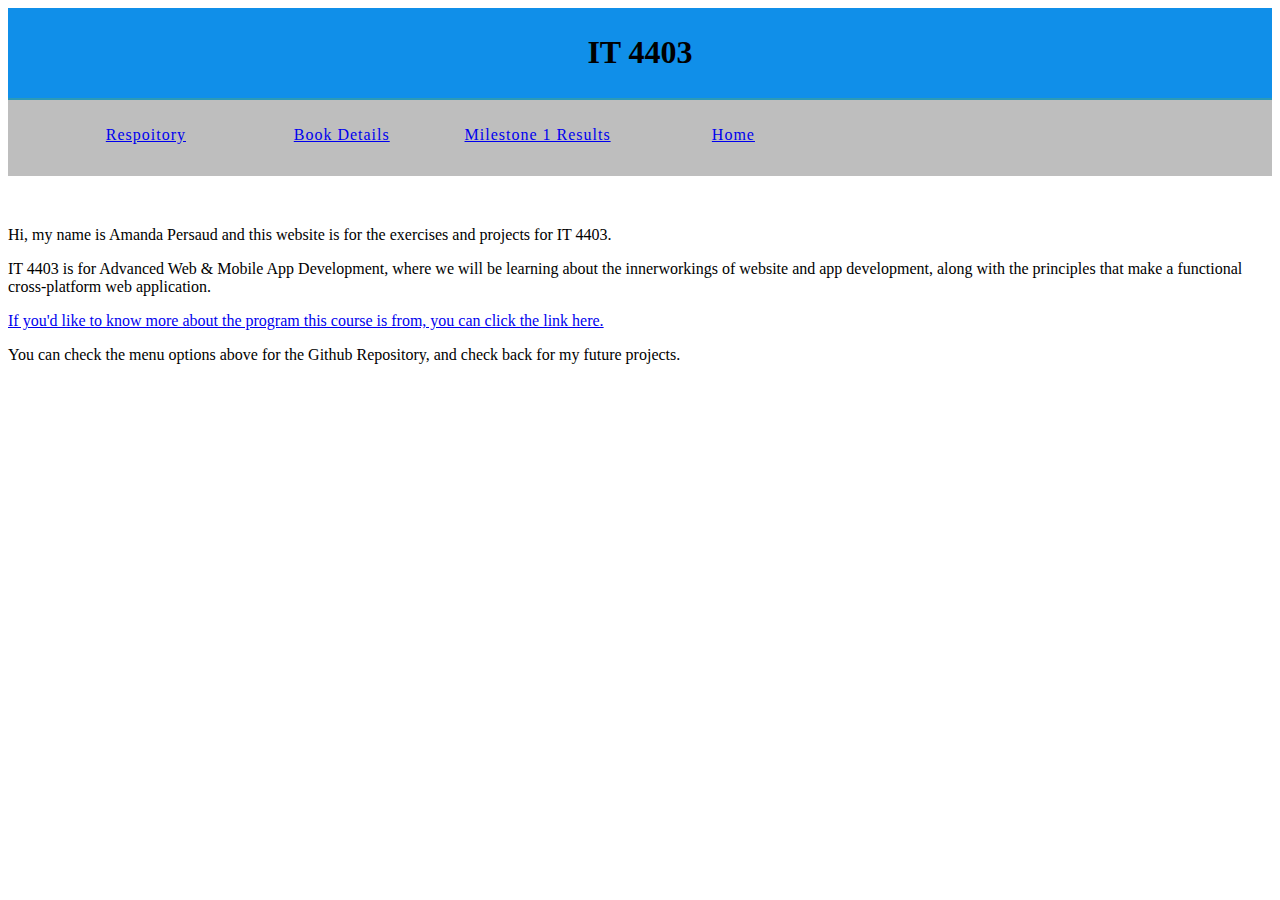
<file: index.html>
<!doctype html>
<html>
<head>
<meta charset="utf-8">
<title>apersaud8.github.io</title>
<link href="4403Style.css" rel="stylesheet" type="text/css">
</head>
<body>
<div class = "header">
<h1 align="center">IT 4403</h1>
</div>
<div class = "menu">
<ul>
<li><a href="https://github.com/aPersaud8/aPersaud8.github.io">Respoitory</a></li>
<li><a href="details.html">Book Details</a></li>
<li><a href="Bookshelf.html">Milestone 1 Results</a></li>
<li><a href="index.html">Home</a></li>
	
</ul>
</div>
<p>&nbsp;</p>
<p>Hi, my name is Amanda Persaud and this website is for the exercises and projects for IT 4403.</p>
<p>IT 4403 is for Advanced Web &amp; Mobile App Development, where we will be learning about the innerworkings of website and app development, along with the principles that make a functional cross-platform web application.</p>
<p><a href="https://ccse.kennesaw.edu/it/">If you'd like to know more about the program this course is from, you can click the link here.</a></p>
<p>You can check the menu options above for the Github Repository, and check back for my future projects.</p>
</body>
</html>
</file>
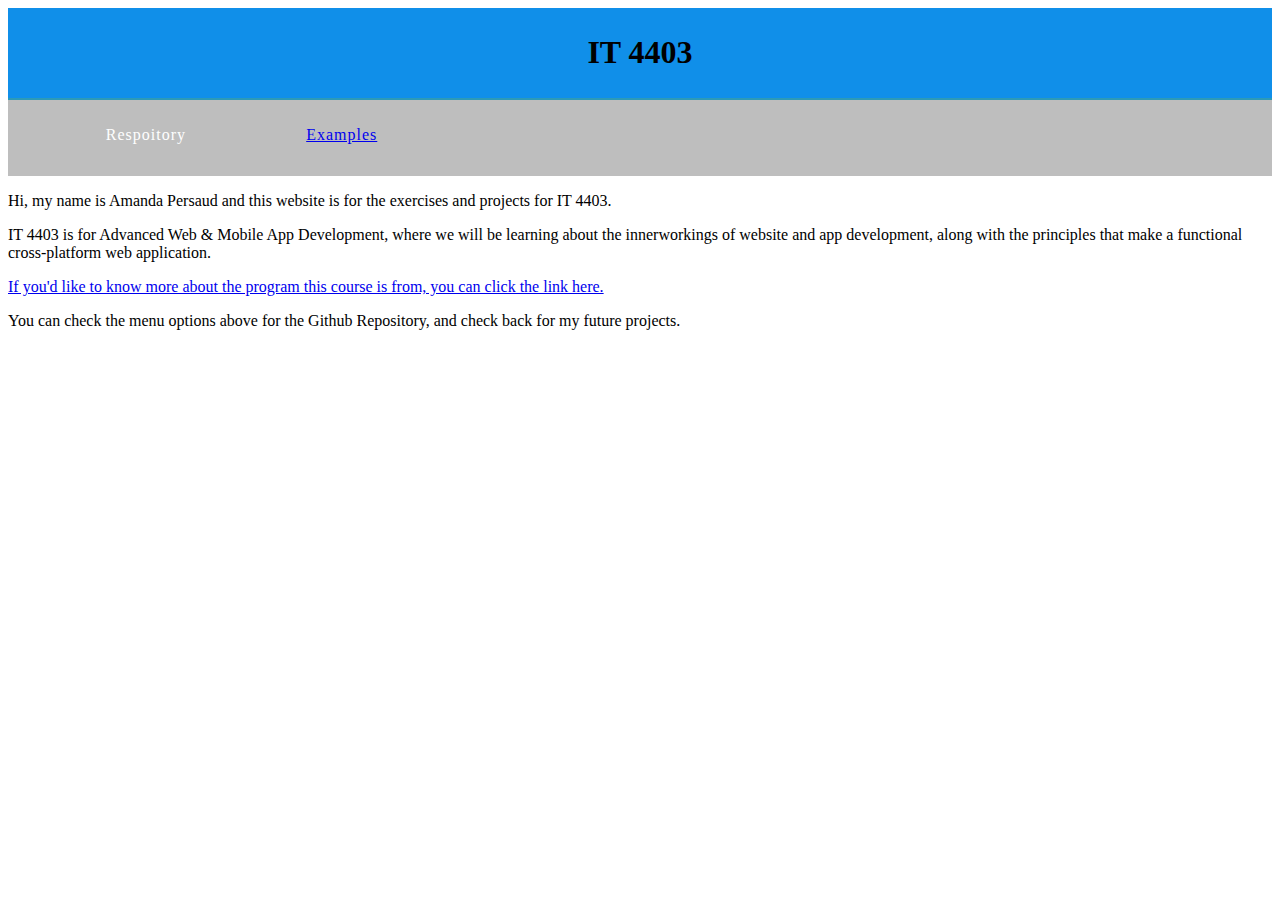
<file: 4403Website.html>
<!doctype html>
<html>
<head>
<meta charset="utf-8">
<title>Lab</title>
<link href="4403Style.css" rel="stylesheet" type="text/css">
</head>

<body>
<div class = "header">
<h1 align="center">IT 4403</h1>
</div>
<div class = "menu">
<ul>
<li>Respoitory</li>
<li><a href="Examples.html">Examples</a></li>
</ul>
</div>
<p>Hi, my name is Amanda Persaud and this website is for the exercises and projects for IT 4403.</p>
<p>IT 4403 is for Advanced Web &amp; Mobile App Development, where we will be learning about the innerworkings of website and app development, along with the principles that make a functional cross-platform web application.</p>
<p><a href="https://ccse.kennesaw.edu/it/">If you'd like to know more about the program this course is from, you can click the link here.</a></p>
<p>You can check the menu options above for the Github Repository, and check back for my future projects.</p>
</body>
</html>
</file>
<file: 4403Style.css>
@charset "utf-8";
.header {
	width: 100%;
	background-color: #108fe9;
	padding-top: 5px;
	padding-bottom: 5px;
	clear: left;
	border-bottom: 2px solid #2C9AB7;
}
.menu {
	width: 100%;
	background-color: #BEBEBE;
	padding-top: 10px;
	padding-bottom: 50px;
	clear: left;
}
.container .menu ul {
	margin-top: 0%;
	margin-right: auto;
	margin-bottom: 0px;
	margin-left: auto;
	padding-top: 0px;
	padding-right: 0px;
	padding-bottom: 0px;
	padding-left: 0px;
	width: 100%;
}
.menu ul li {
	list-style: none;
	float: left;
	margin-right: auto;
	margin-top: 0px;
	font-family: "Source Sans Pro";
	font-weight: normal;
	color: #FFFFFF;
	letter-spacing: 1px;
	margin-left: auto;
	text-align: center;
	width: 16%;
	transition: all 0.3s linear;
}
</file>
